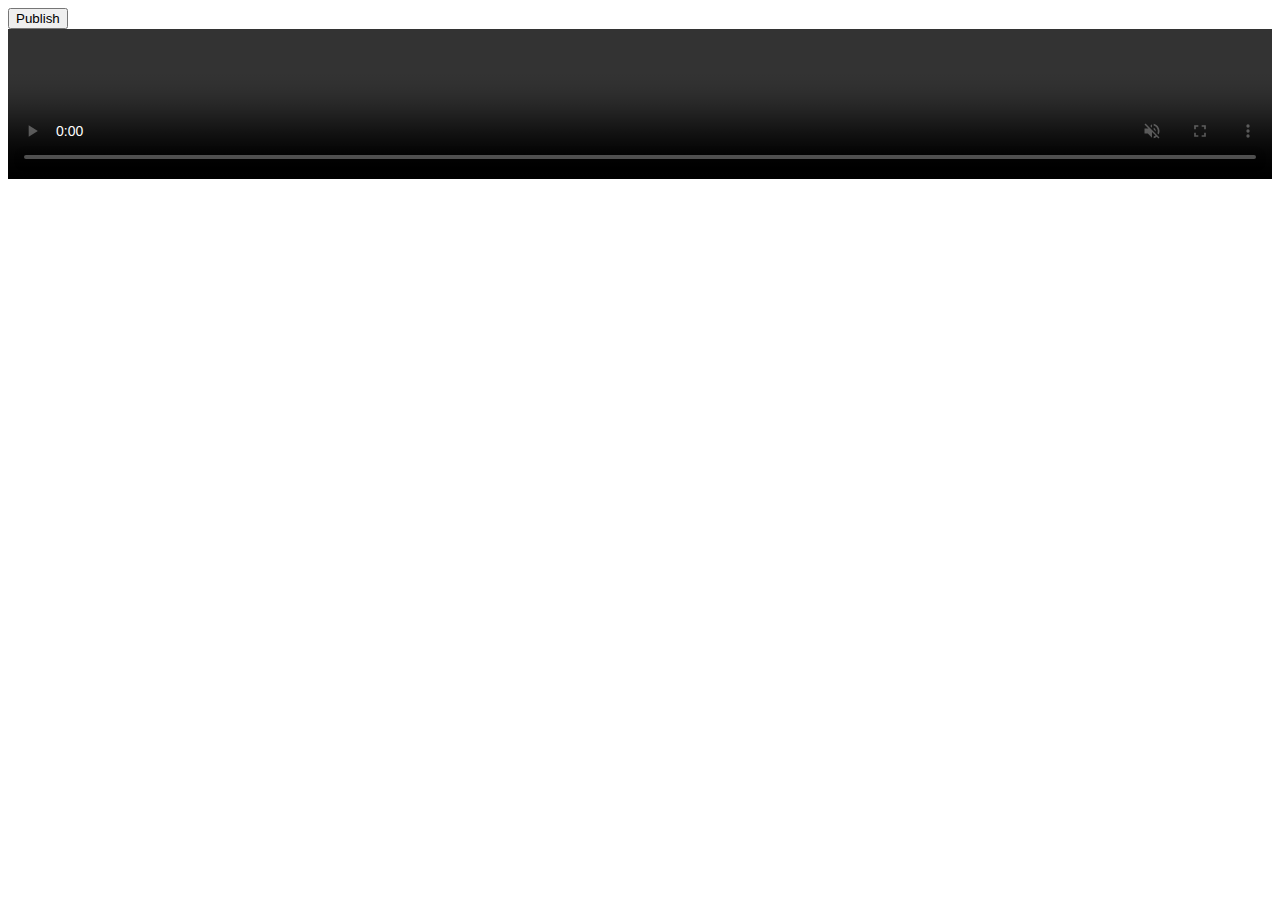
<file: WOWZA/src/dev-view-publish.html>
<!DOCTYPE html>
<html lang="en">
    <head>
      <meta charset="utf-8">
      <meta name="viewport" content="width=device-width, initial-scale=1, shrink-to-fit=no">
      <link rel="stylesheet" type="text/css" href="./css/main.css" />
      <link rel="icon" href="./images/favicon.ico" type="image/x-icon"/>
      
      <script src="./lib/Adapter.js"></script>
      <title>WebRTC Publishing Test for Wowza Streaming Engine</title>
    </head>
    <body>
      <button id="publish-toggle" type="button" class="btn">Publish</button>
      <video id="publisher-video" autoplay playsinline muted controls></video>
  		<script type="module" src="./publish.js"></script>
    </body>
</html>
</file>
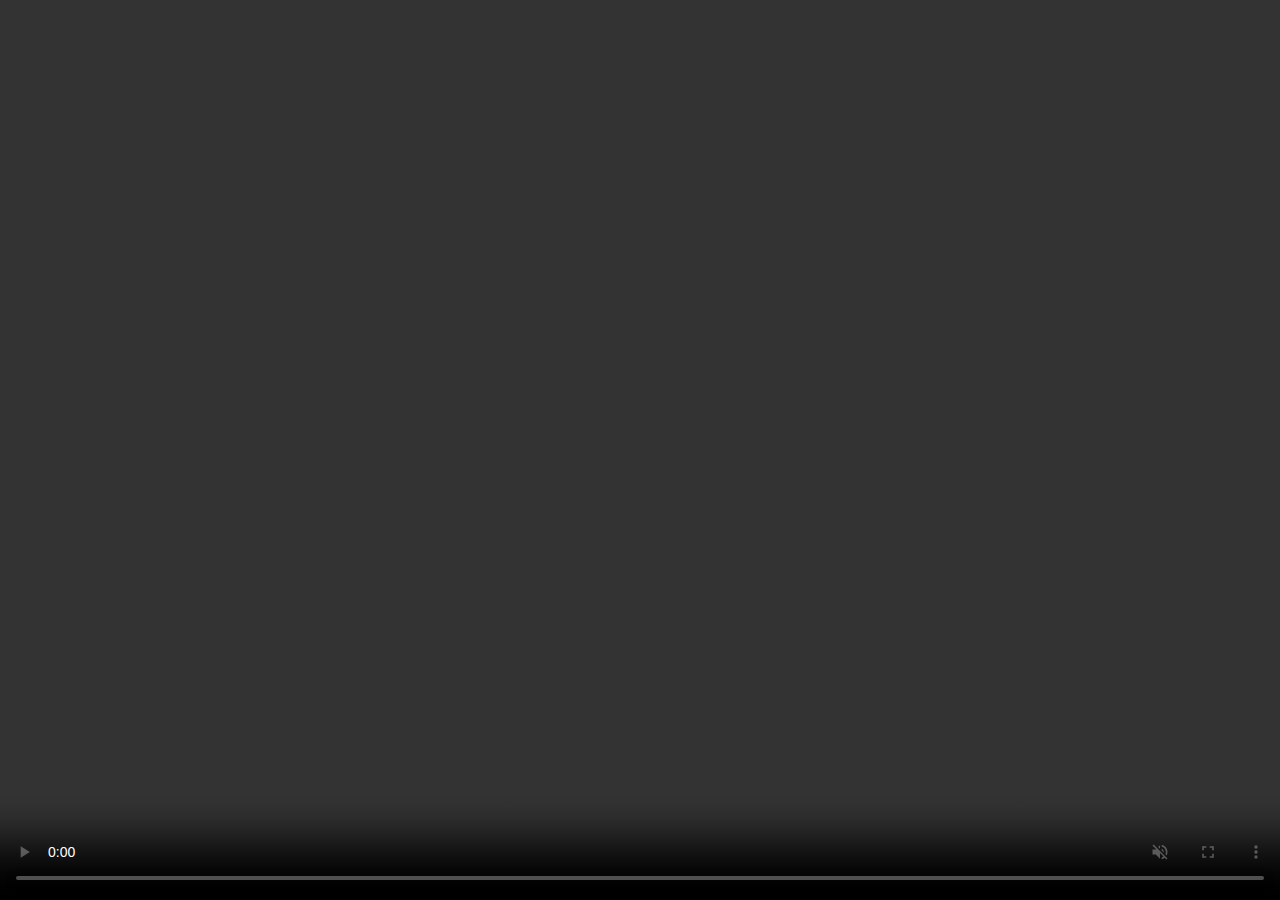
<file: WOWZA/src/page.html>
<!DOCTYPE html>
<html lang="en">
    <head>
      <meta charset="utf-8">
      <meta name="viewport" content="width=device-width, initial-scale=1, shrink-to-fit=no">
      <link rel="icon" href="./images/favicon.ico" type="image/x-icon"/>

      <link rel="stylesheet" type="text/css" href="./css/page.css" />
      <!-- <link rel="stylesheet" type="text/css" href="./css/wowza-streaming-dev.css" /> -->
      <!-- <script type="text/javascript" src="https://webrtchacks.github.io/adapter/adapter-latest.js"></script> -->
      <script src="./lib/Adapter.js"></script>

      <title>Player</title>
    </head>
    <body>
      <video id="player-video" autoplay playsinline muted controls></video>
      <script type="module" src="./page_play.js"></script>
    </body>
</html>
</file>
<file: WOWZA/src/css/main.css>
/*
 * This code and all components (c) Copyright 2019-2020, Wowza Media Systems, LLC. All rights reserved.
 * This code is licensed pursuant to the BSD 3-Clause License.
 */


#publisher-video {
  width: 100%    !important;
  height: auto   !important;
}
</file>
<file: WOWZA/src/css/page.css>
/*
 * This code and all components (c) Copyright 2019-2020, Wowza Media Systems, LLC. All rights reserved.
 * This code is licensed pursuant to the BSD 3-Clause License.
 */
/* 
 html {
  height: 100%;
}

body {
  background: black;
  background-position: bottom center, top center;
  background-repeat: no-repeat;
  height: 100%;
} */
   
#player-video{
  background: black;
  position: absolute;
  left: 0;
  top: 0;
  width: 100%;
  height: 100%;
}
</file>
